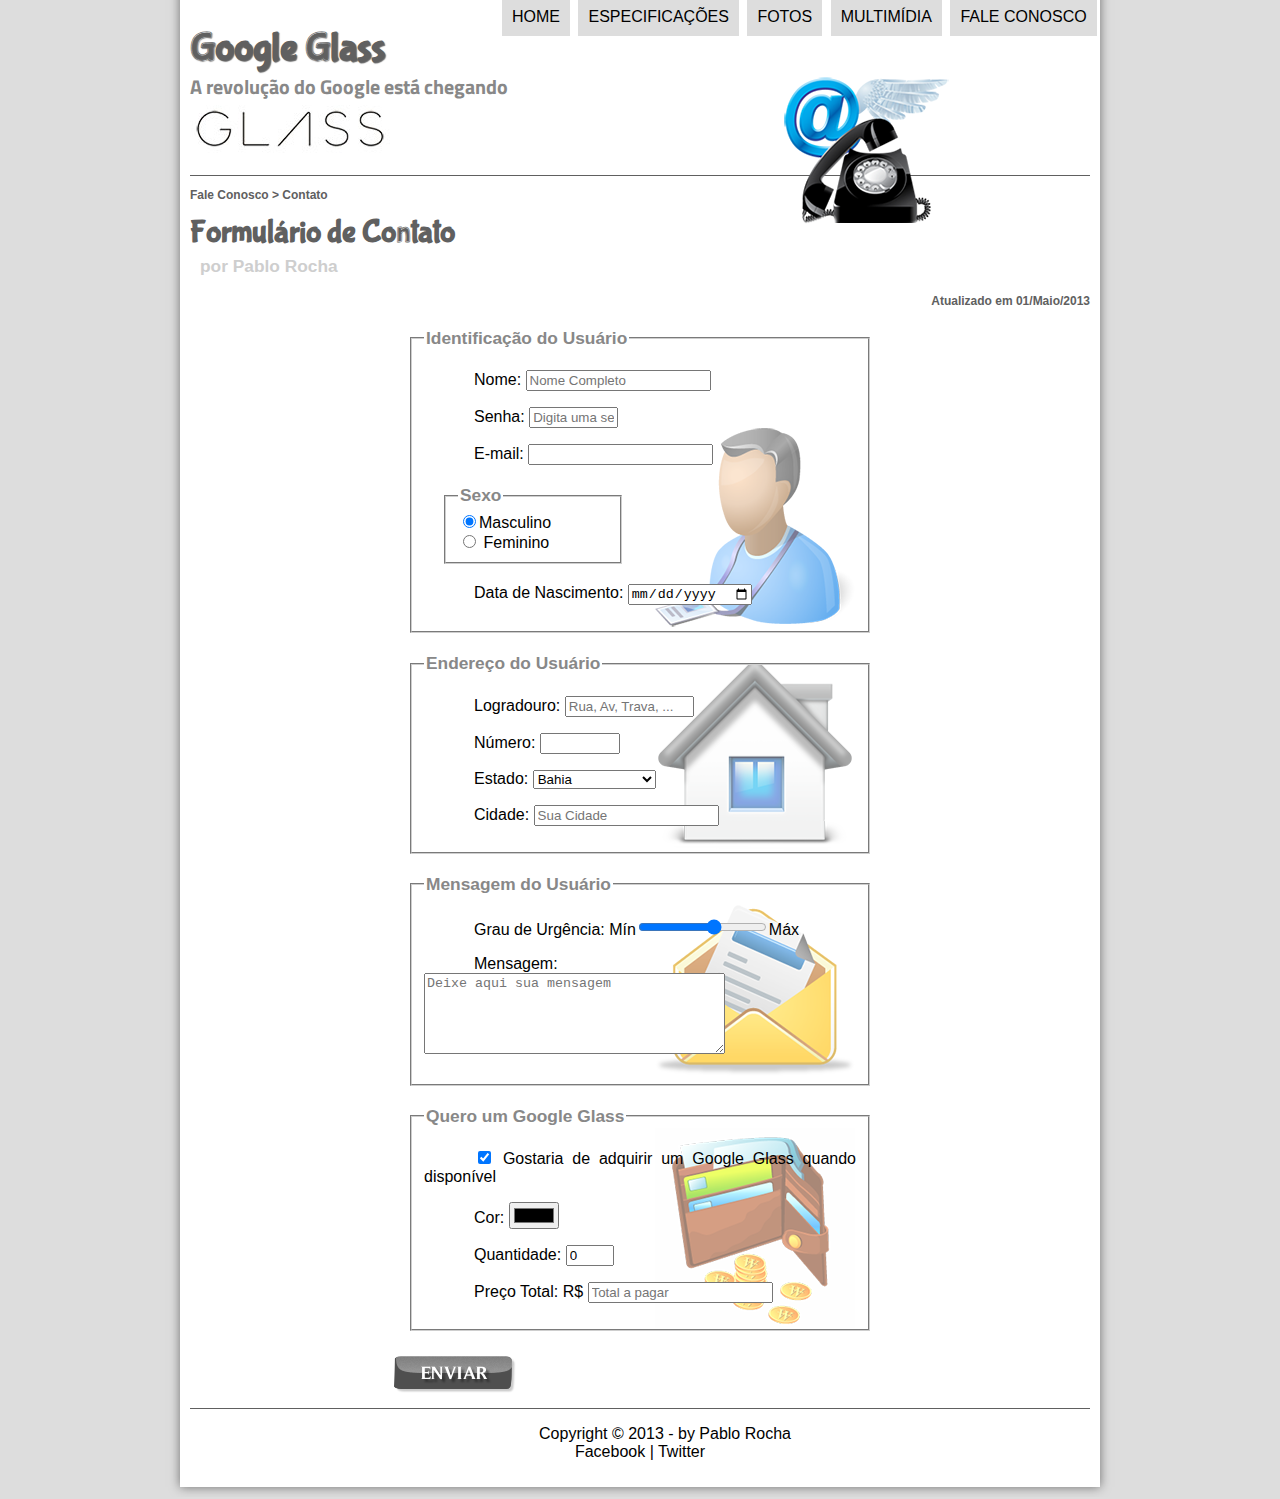
<file: fale-conosco.html>
<!DOCTYPE html>
<html lang="pt-br">
<head>
    <meta charset="UTF-8"/>
    <title>Tudo sobre Google Glass</title>
    <link rel="stylesheet" type="text/css" href="_css/estilo.css"/>
    <link rel="stylesheet" type="text/css" href="_css/form.css">

</head>
<script  language="javascript" src="_javascript/funcoes.js"></script>
<script>
    function calc_total(){
        var qtd = parseInt(document.getElementById('cQtd').value);
        tot = qtd * 1500;
        document.getElementById('cTot').value = tot;
    }
</script>
<body>
    <div id="interface">
        <header id="cabecalho">
        <hgroup>
            <h1>Google Glass</h1>
            <h2>A revolução do Google está chegando</h2>
        </hgroup>

        <img  id="icone"src="_imagens/contato.png"/>
        <nav id="menu">
            <h1>Menu Principal</h1>
            <ul onmouseout="mudaFoto('contato')">
                <li onmouseover="mudaFoto('home')" ><a href="index.html">Home<a></li>
                <li onmouseover="mudaFoto('especificacoes')" ><a href="specs.html">Especificações</a></li>
                <li onmouseover="mudaFoto('fotos')"><a href="fotos.html">Fotos</a></li>
                <li onmouseover="mudaFoto('multimidia')"><a href="multimidia.html">Multimídia</a></li>
                <li onmouseover="mudaFoto('contato')"><a href="fale-conosco.html">Fale conosco</a></li>
            </ul>
        </nav>
        </header>

        <section id="corpo-full">
            <article id="noticia-principal">
                <header id="cabecalho-artigo">
                    <h3>Fale Conosco > Contato</h3>
                    <h1>Formulário de Contato</h1>
                    <h2>por Pablo Rocha</h2>
                    <h3 class="direita">Atualizado em 01/Maio/2013</h3>
                </header>
            </article>
        </section>


        <form method="POST" id="fContato" oninput"calc_total()">
            <fieldset id="usuario">
                <legend>Identificação do Usuário</legend>
                    <p><label for="cNome">Nome:</label>
                        <input type="text" name="tNome" id="cNome" size="20" maxlength="30"placeholder="Nome Completo"/></p>

                    <p><label for="cSenha">Senha:</label>
                        <input type="password" name="tSenha" id"cSenha" size="8" maxlength="8" placeholder="Digita uma senha"/></p>

                    <p><lable>E-mail:</label>
                        <input type="email" name="tEmail" id="cEmail" size="20" maxlength="40"/></p>

                    <fieldset id="sexo">
                       <legend>Sexo</legend>
                            <input type="radio" name="tSexo" id="cMasc" checked/><label for="cMasc">Masculino</label></br>
                            <input type="radio" name="tSexo" id="cFem"/> <label for="cFem">Feminino</label>
                     </fieldset>
                    <p>Data de Nascimento: <input type="date" name="tNasc" id="cNasc"/></p>
                    
            </fieldset>

            <fieldset id="endereco">
                <legend>Endereço do Usuário</legend>
                <p><label for="cRua">Logradouro:</label>
                    <input type="text" name="tRua" id="cRua" size="13" maxlength="80" placeholder="Rua, Av, Trava, ..."/></p>
                
                <p><label for="cNum">Número:</label>
                    <input type="number" name="tNum" id="cNum" min="0" max="99999"/></p>

                <p><label for="cEst">Estado:</label>
                <select>
                    <optgroup label="Região Sudeste">
                       <option value="RJ">Rio de Janeiro</option>
                       <option value="SP">São Paulo</option>
                    </optgroup>
                    
                    <optgroup label="Região Nordeste">
                        <option selected value="BA">Bahia</option>
                    </optgroup>
                </select> </p>
                <p><label for="cCid">Cidade:</label>
                <input type="text" name="tCid" id="cCid" maxlength="40" size="20" placeholder="Sua Cidade" list="cidades"/></p>
                <datalist id="cidades">
                    <option value="Rio de Janeiro"></option>
                    <option value="Nova Iguaçu"></option>
                    <option value="Niteroi"></option>
                </datalist>
            </fieldset>

            <fieldset id="mensagem">  
                <legend>Mensagem do Usuário</legend>
                <p><label for="cUrg">Grau de Urgência:</label>
                    Mín<input type="range" name="tUrg" id="cUrg" min="0" max="10" step="2"/>Máx</p>
                <p><label for="cMsg">Mensagem:</label>
                <textarea name="tMsg" id="cMsg" cols="35" rows="5" placeholder="Deixe aqui sua mensagem"></textarea></p>
            </fieldset>
            
            <fieldset id="pedido">
                <legend>Quero um Google Glass</legend>
                <p><input type="checkbox" name="tPed" id="cPed" checked>
                <label for="cPed">Gostaria de adquirir um Google Glass quando disponível</label></p>
               
                <p><label for="cCor">Cor:</label>
                <input type="color" name="cCor" id="cCor" valeu="0000FF"/></p>
                
                <p><label for="cQtd">Quantidade:</label>
                <input type="number" name="tQtd" id="cQtd" min="0" max="5" value="0"></p>
                
                <p><label for="cTot">Preço Total:</label> R$
                <input type="text" name="tTot" id="cTot" placeholder="Total a pagar" readonly></p>
            </fieldset>

            <input type="image" name="tEnviar"src="_imagens/botao-enviar.png"/>
        </form>


<footer id="rodape">
        <p>Copyright &copy; 2013 - by Pablo Rocha <br/>
        <a href="http://facebook.com/cursosemvideo" target="_blank">Facebook</a> | 
        <a href="http://twitter.com/cursosemvideo" target="_blank">Twitter<a/> </p>
        </footer>
    </div>  
</body>
</html>
</file>
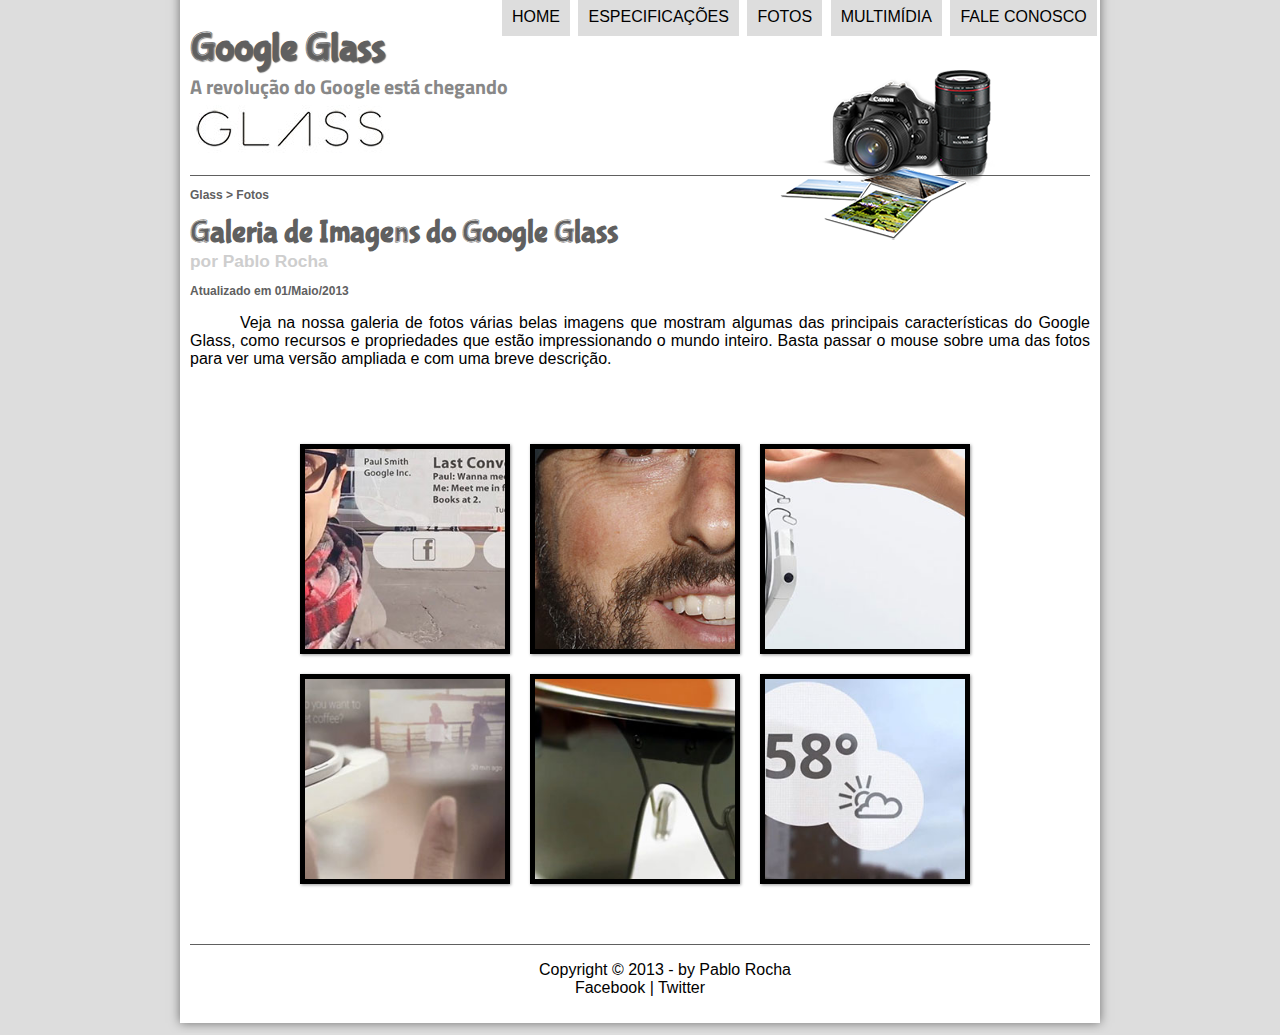
<file: fotos.html>
<!DOCTYPE html>
<html lang="pt-br">
<head>
	<meta charset="UTF-8"/>
	<title>Tudo sobre Google Glass</title>
	<link rel="stylesheet" type="text/css" href="_css/estilo.css"/>
	<link rel="stylesheet" type="text/css" href="_css/fotos.css"/>
	<link rel="stylesheet" type="text/css" href="_css/fotos.css"/>

</head>
<script  language="javascript" src="_javascript/funcoes.js"></script>
<body>
	<div id="interface">
		<header id="cabecalho">
		<hgroup>
			<h1>Google Glass</h1>
			<h2>A revolução do Google está chegando</h2>
		</hgroup>

		<img  id="icone"src="_imagens/fotos.png"/>
		<nav id="menu">
			<h1>Menu Principal</h1>
			<ul onmouseout="mudaFoto('fotos')">
				<li onmouseover="mudaFoto('home')" ><a href="index.html">Home<a></li>
				<li onmouseover="mudaFoto('especificacoes')" ><a href="specs.html">Especificações</a></li>
				<li onmouseover="mudaFoto('fotos')"><a href="fotos.html">Fotos</a></li>
				<li onmouseover="mudaFoto('multimidia')"><a href="multimidia.html">Multimídia</a></li>
				<li onmouseover="mudaFoto('contato')"><a href="fale-conosco.html">Fale conosco</a></li>
			</ul>
		</nav>
		</header>

		<section id="corpo-full">
			<article>
				<header id="cabecalho-artigo">
					<hgroup>
						<h3>Glass > Fotos</h3>
						<h1>Galeria de Imagens do Google Glass</h1>
						<h2>por Pablo Rocha</h2>
						<h3>Atualizado em 01/Maio/2013</h3>
					</hgroup>
				</header>

		<p>Veja na nossa galeria de fotos várias belas imagens que mostram algumas das principais características do Google Glass, como recursos e propriedades que estão impressionando o mundo inteiro. Basta passar o mouse sobre uma das fotos para ver uma versão ampliada e com uma breve descrição.</p>

		<ul id="album-fotos">
		    <li id="foto01"><span>Agenda e lembretes</span></li>
		    <li id="foto02"><span>Sergey Brin usando o Glass</span></li>
		    <li id="foto03"><span>Leve e compacto</span></li>
		    <li id="foto04"><span>Sensação de uma tela de 50"</span></li>
		    <li id="foto05"><span>Vários tipos de lente</span></li>
		    <li id="foto06"><span>Informações importantes</span></li>
		</ul>

		</article>	
		</section>

		<footer id="rodape">
				<p>Copyright &copy; 2013 - by Pablo Rocha <br/>
				<a href="http://facebook.com/cursosemvideo" target="_blank">Facebook</a> | 
				<a href="http://twitter.com/cursosemvideo" target="_blank">Twitter<a/> </p>
				</footer>
			</div>	
</body>
</html>
</file>
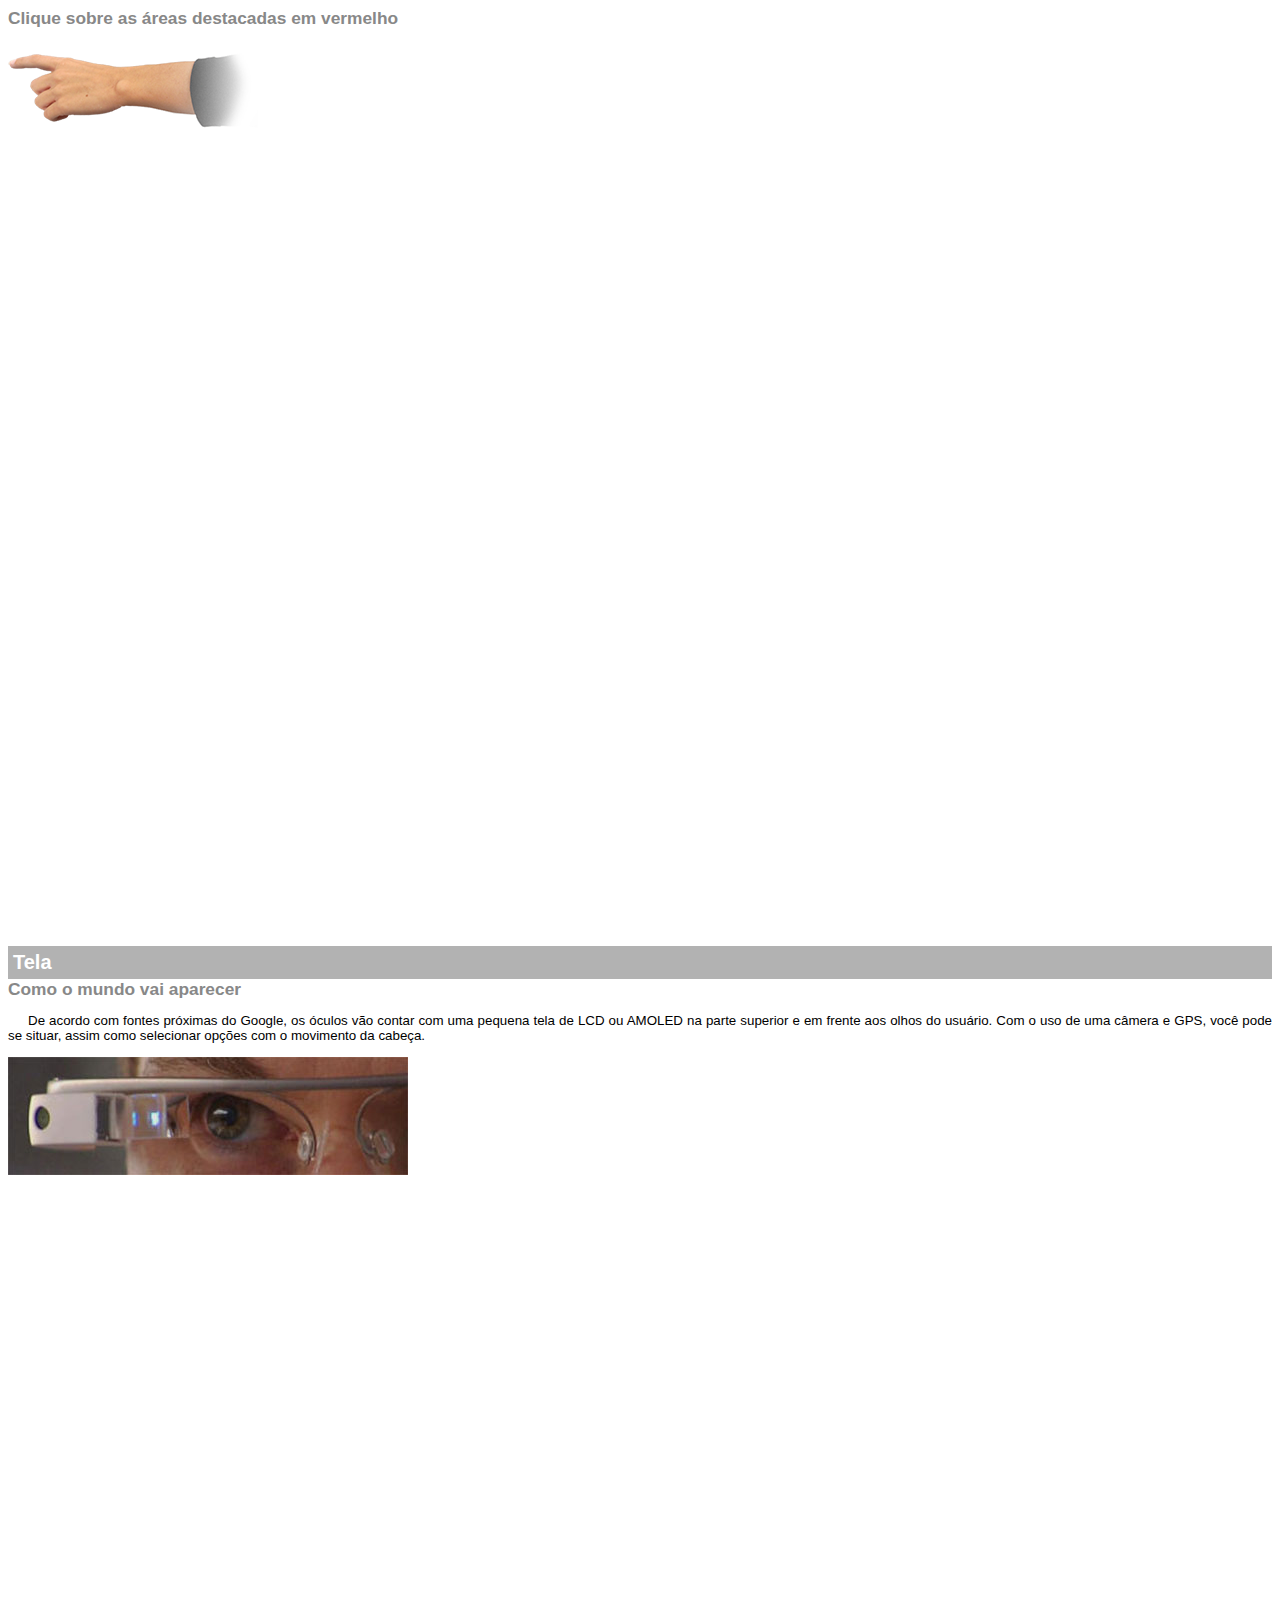
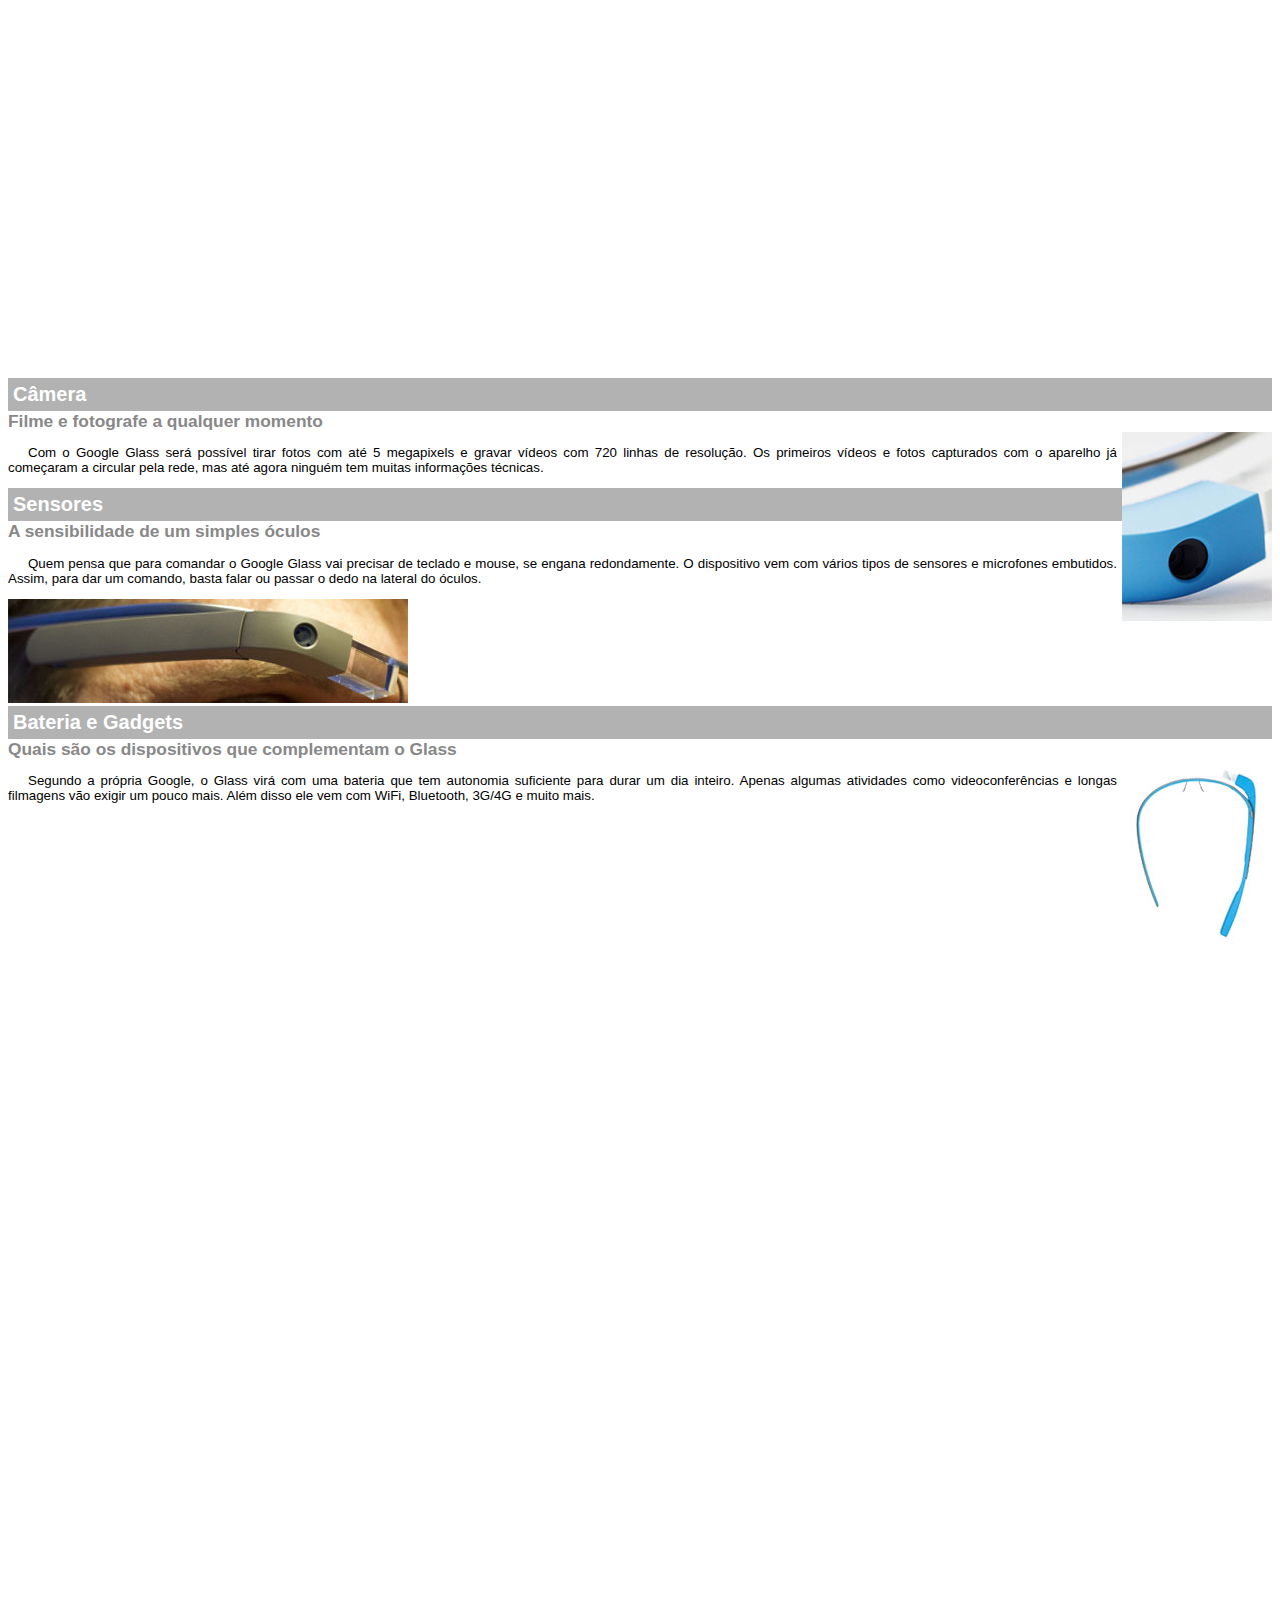
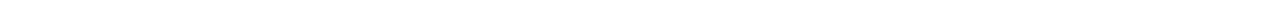
<file: google-glass.html>
<!DOCTYPE html>
<html>
<head>
	<meta charset="utf-8">
	<title>Informações sobre o Google Glass</title>
	<link rel="stylesheet" href="">
	<style>
		body {
			font-family: Arial;
			font-size: 10pt;
		}

		p {
			text-align: justify;
			text-indent: 20px;
		}

		article h1 {
			font-size: 15pt;
			color: #ffffff;
			background-color: rgba(0,0,0,.3);
			padding: 5px;
			margin: 0px;
		}

		article h2 {
			font-size: 13pt;
			color: #888888;
			margin: 0px;
		}

		article {
			margin-bottom: 800px;
		}

		img.img-dir {
			display: block;
			float: right; 
			margin-left: 5px;
		}
	</style>
</head>
<body>
	<article id="topo">
		<header>
			<h2>Clique sobre as áreas destacadas em vermelho</h2>
		</header>
		<img src="_imagens/mao.png" alt="Mão apontando para a esquerda">
	</article>

	<article id="tela">
		<header>
			<h1>Tela</h1>
			<h2>Como o mundo vai aparecer</h2>
		</header>		
		<p>De acordo com fontes próximas do Google, os óculos vão contar com uma pequena tela de LCD ou AMOLED na parte superior e em frente aos olhos do usuário. Com o uso de uma câmera e GPS, você pode se situar, assim como selecionar opções com o movimento da cabeça.</p>
		<img src="_imagens/det-tela.jpg" alt="Tela do Google Glass">
	</article>

	<article id="camara">
	<header>
		<h1>Câmera</h1>
		<h2>Filme e fotografe a qualquer momento</h2>
	</header>
	<img src="_imagens/det-camera.jpg"  class="img-dir" alt="Câmara do Goolge Glass" >
	<p>Com o Google Glass será possível tirar fotos com até 5 megapixels e gravar vídeos com 720 linhas de resolução. Os primeiros vídeos e fotos capturados com o aparelho já começaram a circular pela rede, mas até agora ninguém tem muitas informações técnicas.</p>

	<article id="sensores">
		<header>
			<h1>Sensores</h1>
			<h2>A sensibilidade de um simples óculos</h2>
		</header>
		<p>Quem pensa que para comandar o Google Glass vai precisar de teclado e mouse, se engana redondamente. O dispositivo vem com vários tipos de sensores e microfones embutidos. Assim, para dar um comando, basta falar ou passar o dedo na lateral do óculos.</p>
		<img src="_imagens/det-touch.jpg" alt="Sensores do Google Glass">

	<article id="gadgets">
		<header>
			<h1>Bateria e Gadgets</h2>
			<h2>Quais são os dispositivos que complementam o Glass</h2>
		</header>
		<img src="_imagens/det-bateria.jpg" class="img-dir" alt="Bateria do Google Glass" >
		<p>Segundo a própria Google, o Glass virá com uma bateria que tem autonomia suficiente para durar um dia inteiro. Apenas algumas atividades como videoconferências e longas filmagens vão exigir um pouco mais. Além disso ele vem com WiFi, Bluetooth, 3G/4G e muito mais.</p>
	</article>

</body>
</html>
</file>
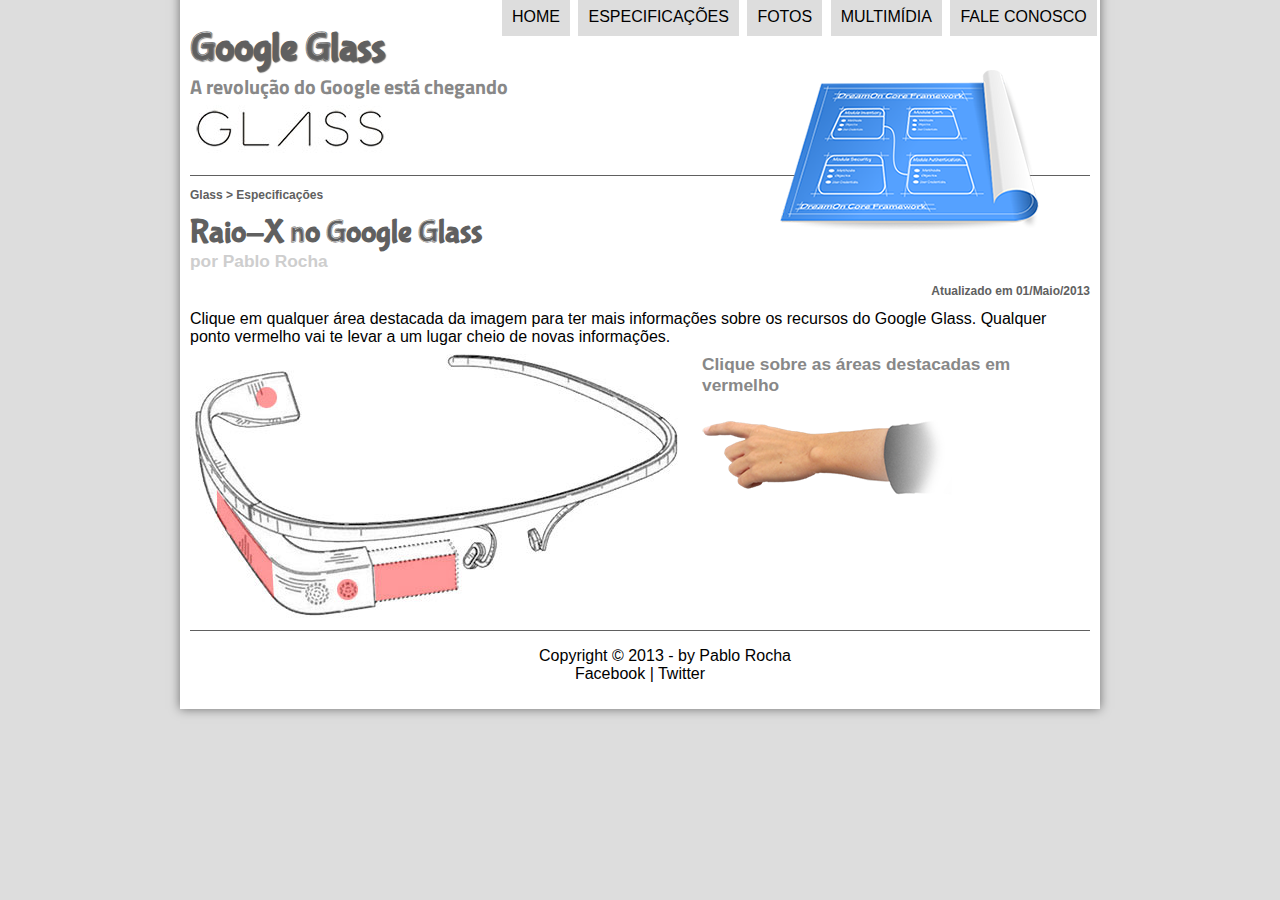
<file: specs.html>
<!DOCTYPE html>
<html lang="pt-br">
<head>
	<meta charset="UTF-8"/>
	<title>Tudo sobre Google Glass</title>
	<link rel="stylesheet" type="text/css" href="_css/estilo.css"/>
	<link rel="stylesheet" type="text/css" href="_css/specs.css"/>
</head>
<script  language="javascript" src="_javascript/funcoes.js"></script>
<body>
	<div id="interface">
		<header id="cabecalho">
		<hgroup>
			<h1>Google Glass</h1>
			<h2>A revolução do Google está chegando</h2>
		</hgroup>

		<img  id="icone"src="_imagens/especificacoes.png"/>
		<nav id="menu">
			<h1>Menu Principal</h1>
			<ul onmouseout="mudaFoto('especificacoes	')">
				<li onmouseover="mudaFoto('home')" ><a href="index.html">Home<a></li>
				<li onmouseover="mudaFoto('especificacoes')" ><a href="specs.html">Especificações</a></li>
				<li onmouseover="mudaFoto('fotos')"><a href="fotos.html">Fotos</a></li>
				<li onmouseover="mudaFoto('multimidia')"><a href="multimidia.html">Multimídia</a></li>
				<li onmouseover="mudaFoto('contato')"><a href="fale-conosco.html">Fale conosco</a></li>
			</ul>
		</nav>
		</header>
		<section id="corpo-full">
			<article>
				<header id="cabecalho-artigo">
					<hgroup>
						<h3>Glass > Especificações</h3>
						<h1>Raio-X no Google Glass</h1>
						<h2>por Pablo Rocha</h2>
						<h3 class="direita">Atualizado em 01/Maio/2013</h3>
					</hgroup>
				</header>
				Clique em qualquer área destacada da imagem para ter mais informações sobre os recursos do Google Glass. Qualquer ponto vermelho vai te levar a um lugar cheio de novas informações.

				<section id="conteudo">
					<img src="_imagens/glass-esquema-marcado.jpg" usemap="#meumapa"/>
					<map name="meumapa">
						<area shap="rect" coords="179,202,270,260" href="google-glass.html#tela" target="janela"/>
						<area shap="circle" coords="158,243,12" href="google-glass.html#camara" target="janela"/>
						<area shap="circle" coords="73,52,12" href="google-glass.html#gadgets" target="janela"/>
						<area shap="poly" coords="28,143,83,216,84,249,27,169" href="google-glass.html#sensores" target="janela"/>

					</map>
					<iframe src="google-glass.html" name="janela" id="frame-spec"></iframe>
				</section>
			</article>	
		</section>

<footer id="rodape">
		<p>Copyright &copy; 2013 - by Pablo Rocha <br/>
		<a href="http://facebook.com/cursosemvideo" target="_blank">Facebook</a> | 
		<a href="http://twitter.com/cursosemvideo" target="_blank">Twitter<a/> </p>
		</footer>
	</div>	
</body>
</html>
</file>
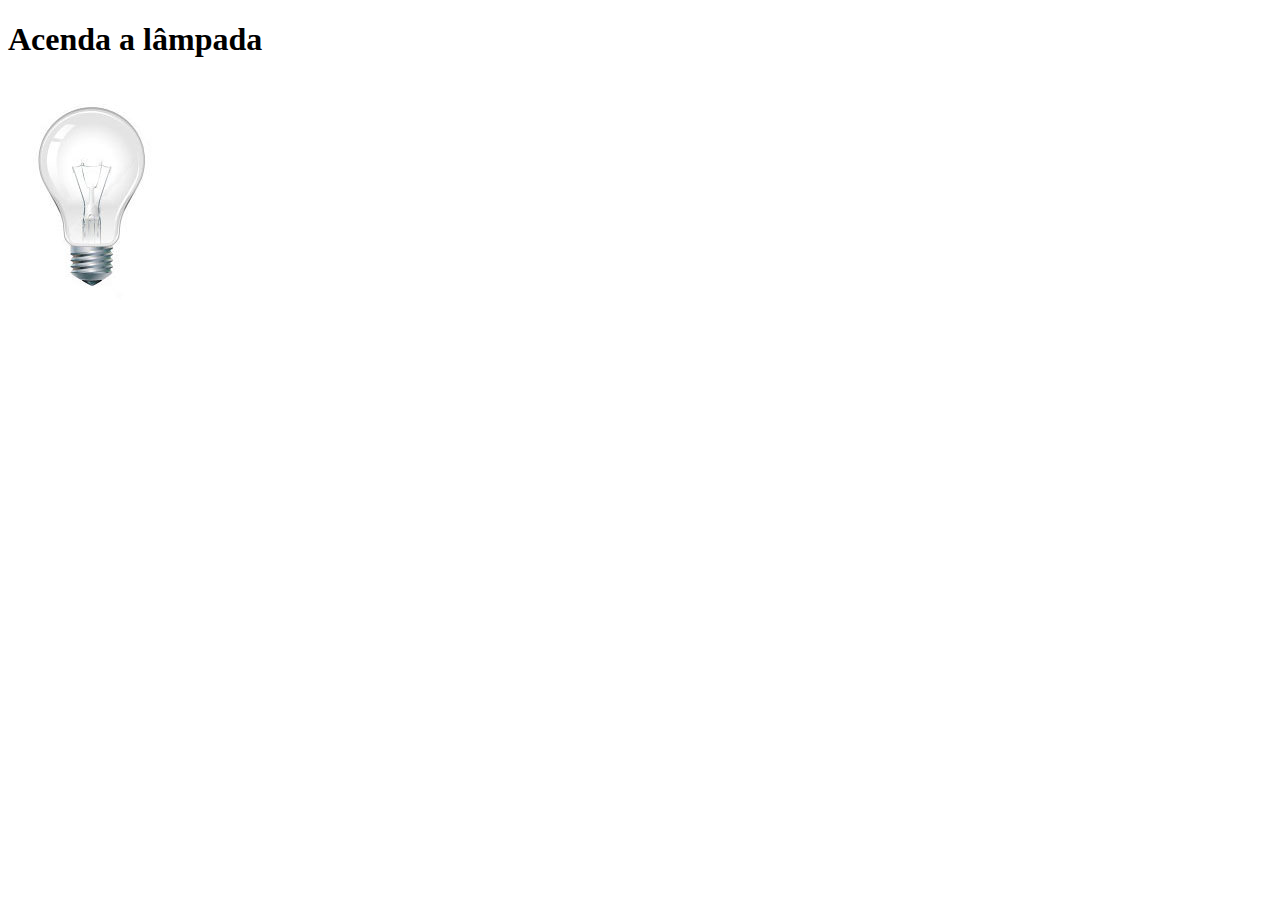
<file: teste.html>
<!DOCTYPE html>
<html lang="pt-br">
<head>
	<meta charset="utf-8">
	<meta http-equiv="X-UA-Compatible" content="IE=edge">
	<title>Teste JavaScript</title>
	<link rel="stylesheet" href="">
	<script>
	var quebrada = false;
		function mudaLampada(tipo) {
			
			if (!quebrada) {
				document.getElementById("luz").src = "_imagens/" + tipo + ".jpg";
				if (tipo == 'lampada-quebrada') {
					quebrada = true;
				};
			}
		};

		// function apagaLampada() {
		// 	document.getElementById("luz").src = "_imagens/lampada-apagada.jpg";
		// }

		// function quebraLampada(){
		// 	document.getElementById("luz").src = "_imagens/lampada-quebrada.jpg";
		// }
	</script>
</head>
<body>
	<h1>Acenda a lâmpada</h1>	
	<img src="_imagens/lampada-apagada.jpg" id="luz" onmouseover="mudaLampada('lampada-acesa')" onmouseout="mudaLampada('lampada-apagada')" onclick="mudaLampada('lampada-quebrada')"/>
</body>
</html>
</file>
<file: _css/estilo.css>
@charset "UTF-8";
@import url(http://fonts.googleapis.com/css?family=Titillium+Web);
@font-face {
	font-family: 'FonteLogo';
	src: url(../_fonts/bubblegum-sans-regular.otf);
}
body {
	background-color: #dddddd;
	font-family: Arial, sans-serif;
}

div#interface {
	width: 900px;
	background-color: #ffffff;
	margin: -20px auto 10px auto;
	box-shadow: 0px 0px 10px rgba(0, 0, 0, .5);
	padding: 10px;
}

p {
	text-align: justify; 
	text-indent: 50px;
}

a {
	color: #606060;
	text-decoration: none;
}

a:hover {
	text-decoration: underline;
}

header#cabecalho img#icone {
	position: absolute;
	left: 780px;
	top: 70px;
}

header#cabecalho {
	border-bottom: 1px #606060 solid;
	height: 150px;
	background: url(../_imagens/glass-logo-peq.jpg) no-repeat 0px 80px;

}

header#cabecalho h1 {
	font-family: 'FonteLogo', sans-serif;
	font-size: 30pt;
	color: #606060;
	text-shadow: 1px 1px 1px rgba(0, 0, 0, .6);
	padding: 0px;
	margin-bottom: 0px;
}

header#cabecalho h2 {
	font-family: 'Titillium Web', sans-serif;
	color: #888888;
	font-size: 15pt;
	padding: 0px;
	margin-top: 0px;
}
/* Formatação de imagens com legendas */

figure.foto-legenda {
	position: relative;
	border: 8px solid white;
	box-shadow: 1px 1px 4px black;
}

figure.foto-legenda img {
	width: 100%;
	right: 100%;
}

figure.foto-legenda figcaption {
	opacity: 0;
	position: absolute;
	top: 0px;
	background-color: rgba(0, 0, 0, .4);
	color: white;
	width: 100%;
	height: 100%;
	padding: 10px;
	box-sizing: border-box;	
	transition: opacity 1s;
}

figure.foto-legenda:hover figcaption {
	opacity: 1;
}

/* Formatação do menu */
nav#meu {
	display: block;
}

nav#menu ul {
	list-style: none;
	text-transform: uppercase;
	position: absolute;
	top: -20px;
	left: 460px;
}

nav#menu li {
	display: inline-block;
	background-color: #dddddd;
	padding: 10px;
	margin: 2px;
	-webkit-transition:background-color 1s;
    -moz-transition:background-color 1s;
    -o-transition:background-color 1s;
    transition:background-color 1s;
}

nav#menu li:hover {
	background-color: #606060;
}

nav#menu h1 {
	display: none;
}

nav#menu a {
	color: #000000;
	text-decoration: none;
}

nav#menu a:hover {
	color: #ffffff;
}

section#corpo {
	display: block;
	width: 500px;
	float: left;
	border-right: 1px solid #606060;
	padding-right: 15px;*/
}

article#noticia-principal h2 {
	font-size: 13pt;
	color: #606060;
	background-color: #dddddd;
	padding: 5px 0px 5px 10px;
	margin: 10px 0px 10px 0px;
}

header#cabecalho-artigo h1 {
	font-family: 'FonteLogo', sans-serif;
	color: #606060;
	margin-bottom: 0px;
	margin-top: 0px;
}

header#cabecalho-artigo h2 {
	font-size: 13pt;
	color: #cecece;
	background-color: #ffffff;
	margin: 0px;
}

.direita {
	text-align: right;
}

header#cabecalho-artigo h3 {
	font-size: 12px;
	color: #606060;
}

table#tabelaspec {
	border: 1px solid #606060;
	border-spacing: 0px;
	margin-left: auto;
	margin-right: auto;
}

table#tabelaspec td {
	border: 1px solid #606060;
	padding: 10px;
	text-align: center;
	vertical-align: middle;
}

table#tabelaspec td.ce {
	color: #ffffff;
	background-color: #606060;
	vertical-align: top;
	font-weight: bold;
}

table#tabelaspec td.cd {
	background-color: #cecece;

}

table#tabeleaspec caption {
	color: #888888;
	font-size: 13pt;
	font-weight: bold;
}

table#tabelaspec caption span {
	display: block;
	float: right;
	color: #000000;
	font-size: 8pt;
	margin-top: 10px;
}

aside#lateral {
	display: block;
	width: 350px;
	float: right;
	background-color: #dddddd;
	padding: 10px;
	margin-top: 10px;
	box-shadow: 2px 2px 2px rgba(0, 0, 0, .5);
}

aside#lateral h1 {
	font-family: 'FonteLogo', sans-serif;
	font-size: 20pt;
	color: #606060;
	margin-top: 0px;
}

aside#lateral h2 {
	background-color: #606060;
	font-size: 13pt;
	color: #ffffff;
	padding: 
}

footer#rodape {
	clear: both;
	border-top: 1px solid #606060;
}

footer#rodape p {
	text-align: center;
}

footer#rodape a {
	text-decoration: none;
	color: #000000;
}

footer#rodape a:hover {
	color: blue;
}
</file>
<file: _css/form.css>
@charset	"UTF-8";

form {
	width: 500px;
	margin: auto;
}

input. textarea{
	font-family: sans-serif;
	font-weight: normal;
	font-size: 13pt;
	background-color: rgba()255,255,255,.8;
}

input:hover, textarea:hover {
	background-color: #dddddd;

}

legend {
	color: #888888;
	font-weight: bold;
	font-size: 13pt;
	font-family: sans-serif;
}

fieldset {
	border-color: #cecece;
	margin: 20px;
}

fieldset#sexo {
	width: 150px;
}

fieldset#usuario {
	background: url(../_imagens/icone-contato.png) no-repeat 95% 95%;
}

fieldset#endereco {
		background: url(../_imagens/icone-endereco.png) no-repeat 95% 95%;

}

fieldset#mensagem {
		background: url(../_imagens/icone-mensagem.png) no-repeat 95% 95%;

}

fieldset#pedido {
		background: url(../_imagens/icone-pagamento.png) no-repeat 95% 95%;

}
</file>
<file: _css/fotos.css>
@charset "UTF-8";

ul#album-fotos {
	width: 700px;
	margin: 0 auto;
	padding: 50px;
	overflow: hidden;
	list-style: none;
}

ul#album-fotos li {
	float: left;
	width: 200px;
	height: 200px;
	margin: 10px;
	border: 5px solid black;
	background-color: #ffffff;
	box-shadow: 1px 1px 3px rgba(0,0,0,.4);
	-webkit-transition: all .4s ease-in;
}

ul#album-fotos li span {
	opacity: 0;
	color: #ffffff;
	text-shadow: 1px 1px 1px #000000;
	background-color: rgba(0,0,0,.3);
	font-size: 9pt;
	line-height: 370px;
	padding: 5px;
}

ul#album-fotos li:hover {
	-webkit-transform: scale(1.5);
}

ul#album-fotos li:hover span {
	opacity: 1;
}
ul#album-fotos li#foto01 {
	background: url('../_imagens/galeria-01.jpg') no-repeat;
	background-position: 50% 50%;
	background-size: 400px 400px;
	background-color: #ffffff
}

ul#album-fotos li#foto01:hover {
	background-position: 0px 0px;
	background-size: 200px 200px;
}

ul#album-fotos li#foto02 {
	background: url('../_imagens/galeria-02.jpg') no-repeat;
	background-position: 50% 50%;
	background-size: 400px 400px;
	background-color: #ffffff
}

ul#album-fotos li#foto02:hover {
	background-position: 0px 0px;
	background-size: 200px 200px;
}

ul#album-fotos li#foto03 {
	background: url('../_imagens/galeria-03.jpg') no-repeat;
	background-position: 50% 50%;
	background-size: 400px 400px;
	background-color: #ffffff
}

ul#album-fotos li#foto03:hover {
	background-position: 0px 0px;
	background-size: 200px 200px;
}

ul#album-fotos li#foto04 {
	background: url('../_imagens/galeria-04.jpg') no-repeat;
	background-position: 50% 50%;
	background-size: 400px 400px;
	background-color: #ffffff
}

ul#album-fotos li#foto04:hover {
	background-position: 0px 0px;
	background-size: 200px 200px;
}

ul#album-fotos li#foto05 {
	background: url('../_imagens/galeria-05.jpg') no-repeat;
	background-position: 50% 50%;
	background-size: 400px 400px;
	background-color: #ffffff
}

ul#album-fotos li#foto05:hover {
	background-position: 0px 0px;
	background-size: 200px 200px;
}

ul#album-fotos li#foto06 {
	background: url('../_imagens/galeria-06.jpg') no-repeat;
	background-position: 50% 50%;
	background-size: 400px 400px;
	background-color: #ffffff
}

ul#album-fotos li#foto06:hover {
	background-position: 0px 0px;
	background-size: 200px 200px;
}
</file>
<file: _css/specs.css>
@charset "UTF-8";

section#conteudo {
	width: 1000px;
	margin: auto;
}

iframe#frame-spec {
	width: 400px;
	height: 280px;
	border: none;
	overflow: hidden;
}

iframe#frame-spec::-webkit-scrollbar {
	display: none;
}
</file>
